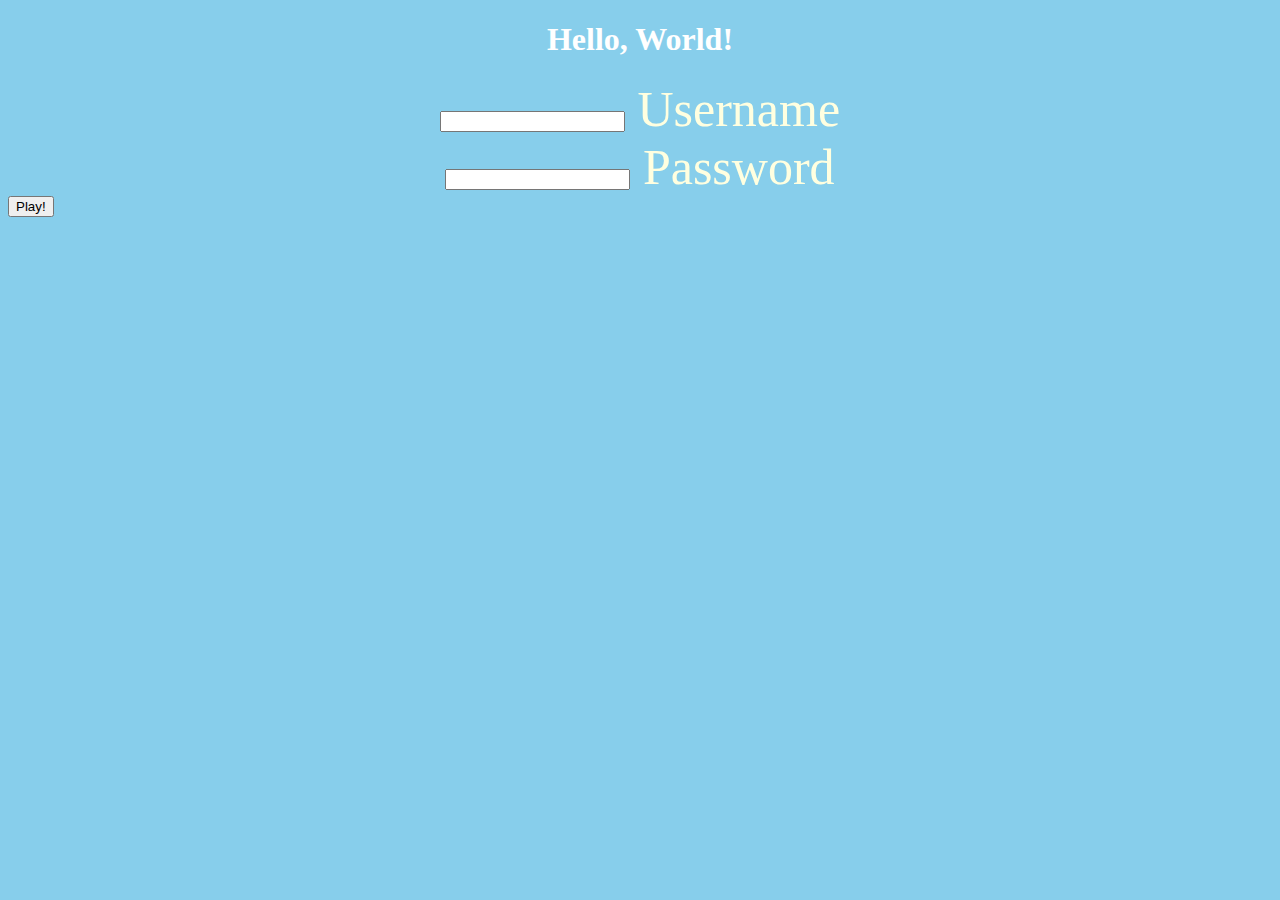
<file: index.html>
<!DOCTYPE html>
<html>
  <head>
    <link rel="apple-touch-icon" sizes="180x180" href="/apple-touch-icon.png">
    <link rel="icon" type="image/png" sizes="32x32" href="/favicon-32x32.png">
    <link rel="icon" type="image/png" sizes="16x16" href="/favicon-16x16.png">
    <link rel="manifest" href="/site.webmanifest">
    <link rel="stylesheet" href="./css/styles.css"> 
    <h1>Hello, World!</h1>
    <!-- Simple Textfield -->
    <form action="#">
      <div class="mdl-textfield mdl-js-textfield">
        <input class="mdl-textfield__input" type="text" id="sample1">
        <label class="mdl-textfield__label" for="sample1">Username</label>
      </div>
    </form>
    <!-- Numeric Textfield -->
    <form action="#">
      <div class="mdl-textfield mdl-js-textfield">
        <input class="mdl-textfield__input" type="text" id="sample2">
        <label class="mdl-textfield__label" for="sample2">Password</label>
      </div>
    </form>

    <link rel="stylesheet" href="https://fonts.googleapis.com/icon?family=Material+Icons">
    <link rel="stylesheet" href="https://code.getmdl.io/1.3.0/material.indigo-pink.min.css">
    <link rel="stylesheet" href="css/styles.css">
    <script defer src="https://code.getmdl.io/1.3.0/material.min.js"></script>
    <title>Page Title</title>
  </head>

  <body>

    <!-- Accent-colored raised button with ripple -->
    <button class="mdl-button mdl-js-button mdl-button--raised mdl-js-ripple-effect mdl-button--accent">
      Play!
    </button>
  </body>
  
</html>
</file>
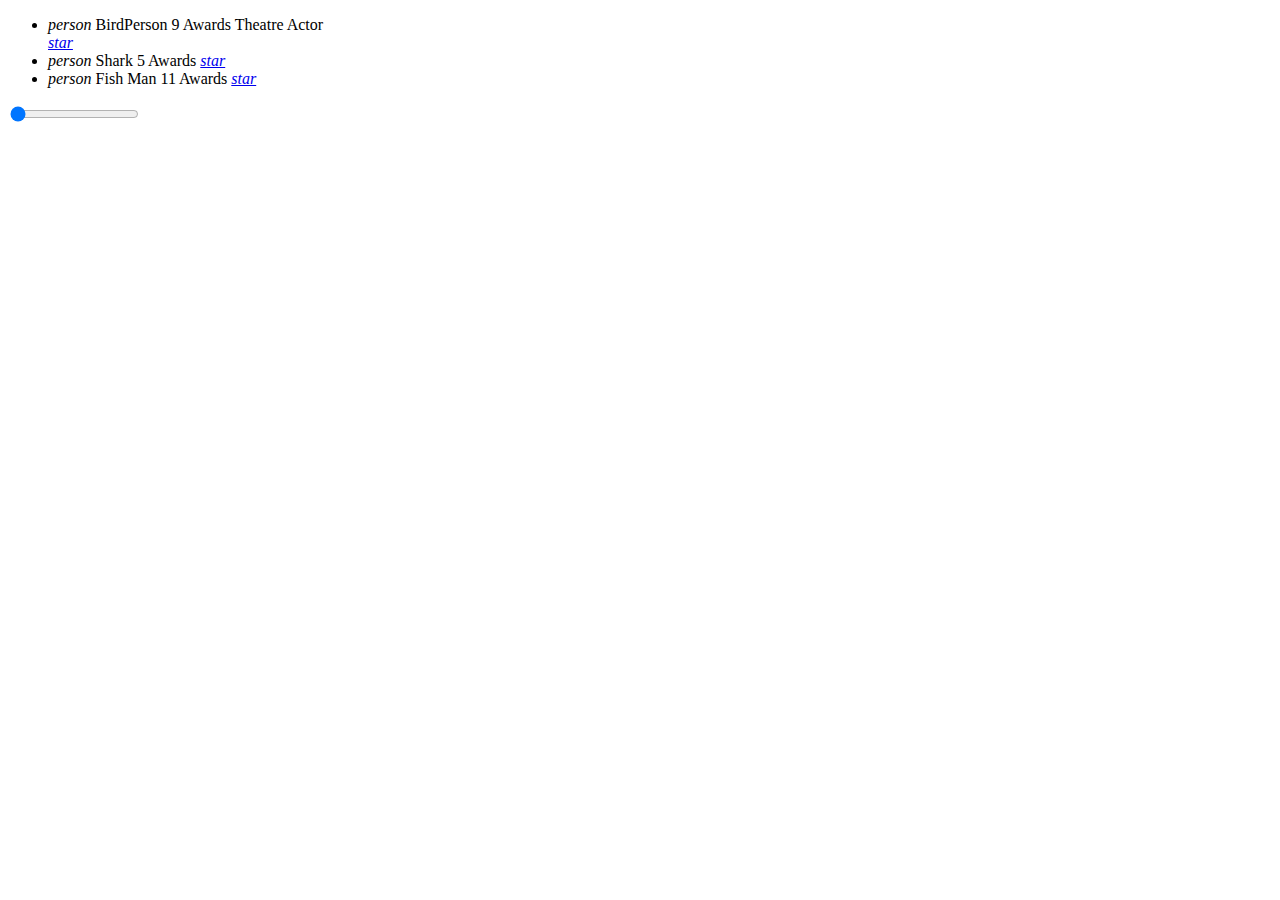
<file: index2.html>
<!DOCTYPE html>
<html>
    <head>
        <!-- Two Line List with secondary info and action -->
    <style>
    .demo-list-two {
      width: 300px;
    }
    </style>
    
    <ul class="demo-list-two mdl-list">
      <li class="mdl-list__item mdl-list__item--two-line">
        <span class="mdl-list__item-primary-content">
          <i class="material-icons mdl-list__item-avatar">person</i>
          <span>BirdPerson</span>
          <span class="mdl-list__item-sub-title">9 Awards</span>
        </span>
        <span class="mdl-list__item-secondary-content">
          <span class="mdl-list__item-secondary-info">Theatre Actor</span>
          <a class="mdl-list__item-secondary-action" href="#"><i class="material-icons">star</i></a>
        </span>
      </li>
      <li class="mdl-list__item mdl-list__item--two-line">
        <span class="mdl-list__item-primary-content">
          <i class="material-icons mdl-list__item-avatar">person</i>
          <span>Shark</span>
          <span class="mdl-list__item-sub-title">5 Awards</span>
        </span>
        <span class="mdl-list__item-secondary-content">
          <a class="mdl-list__item-secondary-action" href="#"><i class="material-icons">star</i></a>
        </span>
      </li>
      <li class="mdl-list__item mdl-list__item--two-line">
        <span class="mdl-list__item-primary-content">
          <i class="material-icons mdl-list__item-avatar">person</i>
          <span>Fish Man</span>
          <span class="mdl-list__item-sub-title">11 Awards</span>
        </span>
        <span class="mdl-list__item-secondary-content">
          <a class="mdl-list__item-secondary-action" href="#"><i class="material-icons">star</i></a>
        </span>
      </li>
    </ul>
    </head>
    <body> 
        <!-- Default Slider -->
        <input class="mdl-slider mdl-js-slider" type="range"
            min="0" max="100" value="0" tabindex="0">
    </body>
</html>
</file>
<file: css/styles.css>
body {
  background-color:skyblue;
}

h1 {
  color: white;
  text-align: center;
}

p {
  font-family: verdana;
  font-size: 30px;
}

div {
    color: lightyellow ;
    font-size: 50px;
    text-align: center;
}
</file>
